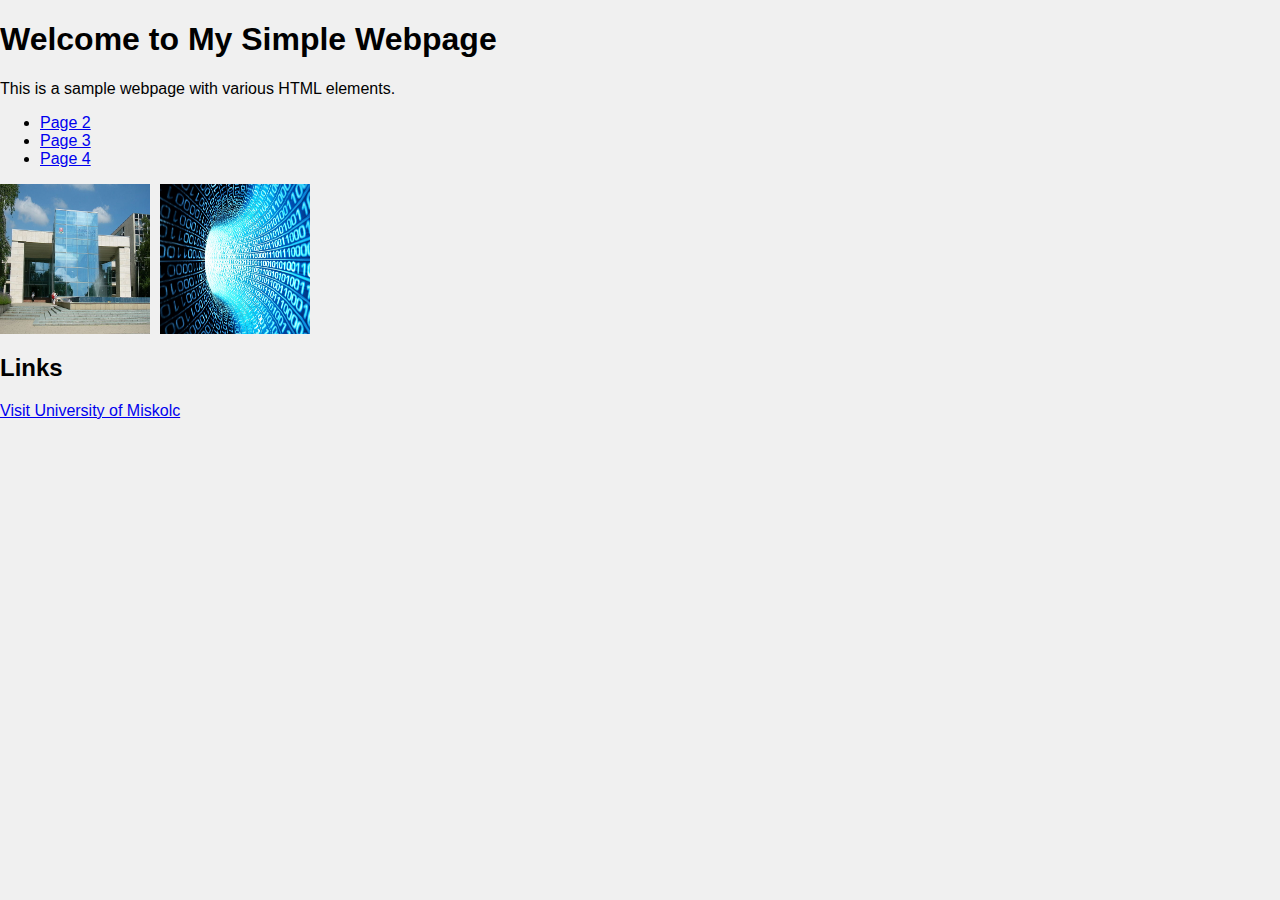
<file: final-task-WT/index.html>
<!DOCTYPE html>
<html lang="en">
<head>
    <meta charset="UTF-8">
    <title>My Simple Webpage</title>
    <link rel="stylesheet" href="styles.css"> <!-- Enlace al archivo CSS -->
    <style>
        /* Estilos para las imágenes */
        .image-container {
            display: flex;
        }
        .image-container img {
            width: 150px; /* Tamaño cuadrado deseado */
            height: 150px; /* Tamaño cuadrado deseado */
            margin-right: 10px; /* Espacio entre las imágenes */
        }
    </style>
</head>
<body>
    <h1>Welcome to My Simple Webpage</h1>
    <p>This is a sample webpage with various HTML elements.</p>
    <!-- Barra de navegación -->
    <ul class="navbar">
        <li><a href="page2.html">Page 2</a></li>
        <li><a href="page3.html">Page 3</a></li>
        <li><a href="page4.html">Page 4</a></li>
    </ul>
    <!-- Imágenes cuadradas en una misma línea -->
    <div class="image-container">
        <img src="image1.jpg" alt="Image 1">
        <img src="image2.jpg" alt="Image 2">
    </div>

        <h2>Links</h2>
        <a href="https://www.uni-miskolc.hu/en">Visit University of Miskolc</a>

    </div>

</body>
</html>
</file>
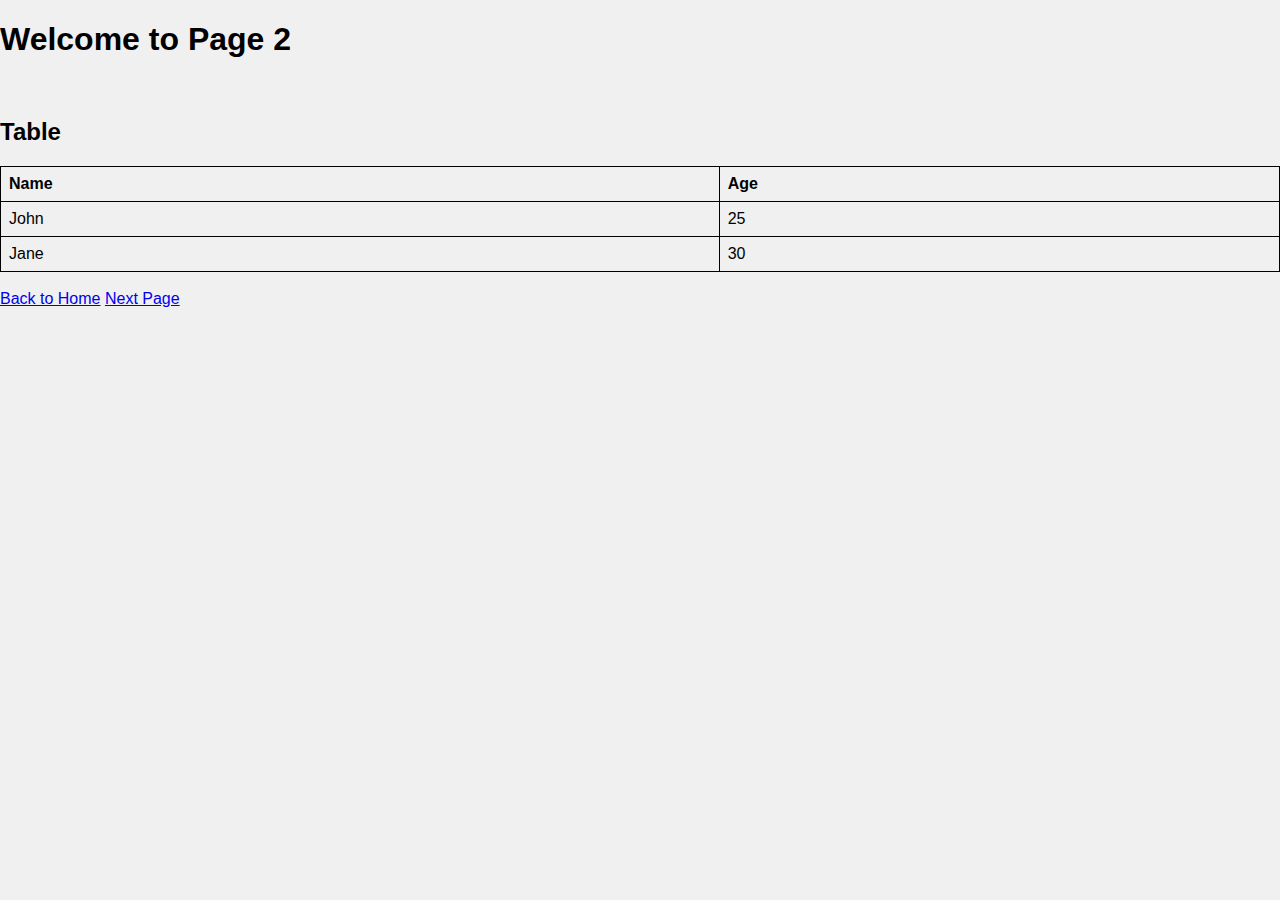
<file: final-task-WT/page2.html>
<!DOCTYPE html>
<html lang="en">
<head>
    <meta charset="UTF-8">
    <title>Page 2</title>
    <link rel="stylesheet" href="styles.css">
</head>
<body>
    <h1>Welcome to Page 2</h1><br>
    <h2>Table</h2>
    <table>
        <tr>
            <th>Name</th>
            <th>Age</th>
        </tr>
        <tr>
            <td>John</td>
            <td>25</td>
        </tr>
        <tr>
            <td>Jane</td>
            <td>30</td>
        </tr>
    </table>
    <br>
    <a href="index.html">Back to Home</a>
    <a href="page3.html">Next Page</a>

</body>
</html>
</file>
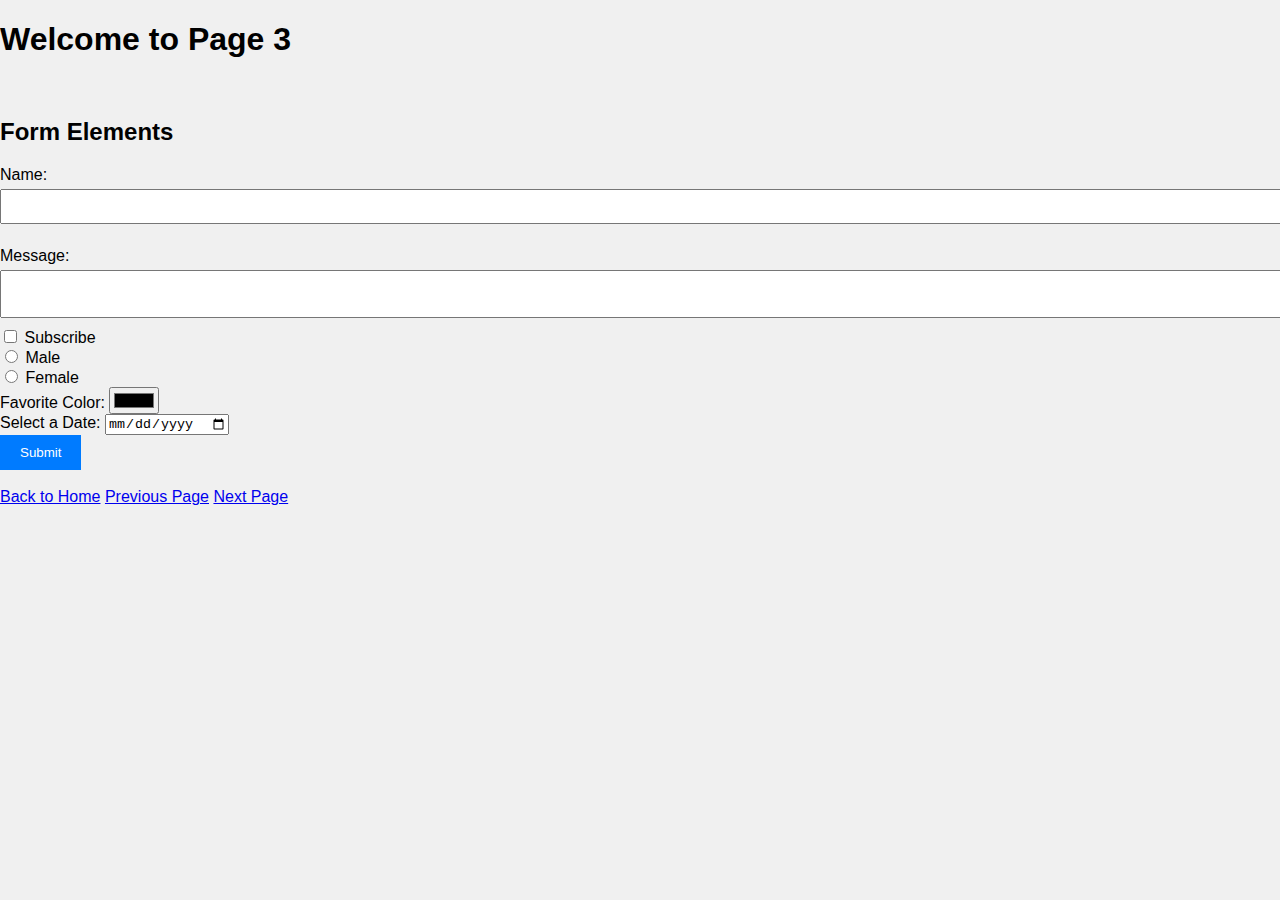
<file: final-task-WT/page3.html>
<!DOCTYPE html>
<html lang="en">
<head>
    <meta charset="UTF-8">
    <title>Page 3</title>
    <link rel="stylesheet" href="styles.css">
</head>
<body>
    <h1>Welcome to Page 3</h1><br>
    <h2>Form Elements</h2>
    <form>
        <label for="name">Name:</label>
        <input type="text" id="name" name="name"><br><br>
        
        <label for="message">Message:</label>
        <textarea id="message" name="message"></textarea><br>
        
        <input type="checkbox" id="subscribe" name="subscribe">
        <label for="subscribe">Subscribe</label><br>
        
        <input type="radio" id="male" name="gender" value="male">
        <label for="male">Male</label><br>
        
        <input type="radio" id="female" name="gender" value="female">
        <label for="female">Female</label><br>
        
        <label for="color">Favorite Color:</label>
        <input type="color" id="color" name="color"><br>
        
        <label for="date">Select a Date:</label>
        <input type="date" id="date" name="date"><br>
        
        <button type="submit">Submit</button>
    </form>
    <br>
    <a href="index.html">Back to Home</a>
    <a href="page2.html">Previous Page</a>
    <a href="page4.html">Next Page</a>

</body>
</html>
</file>
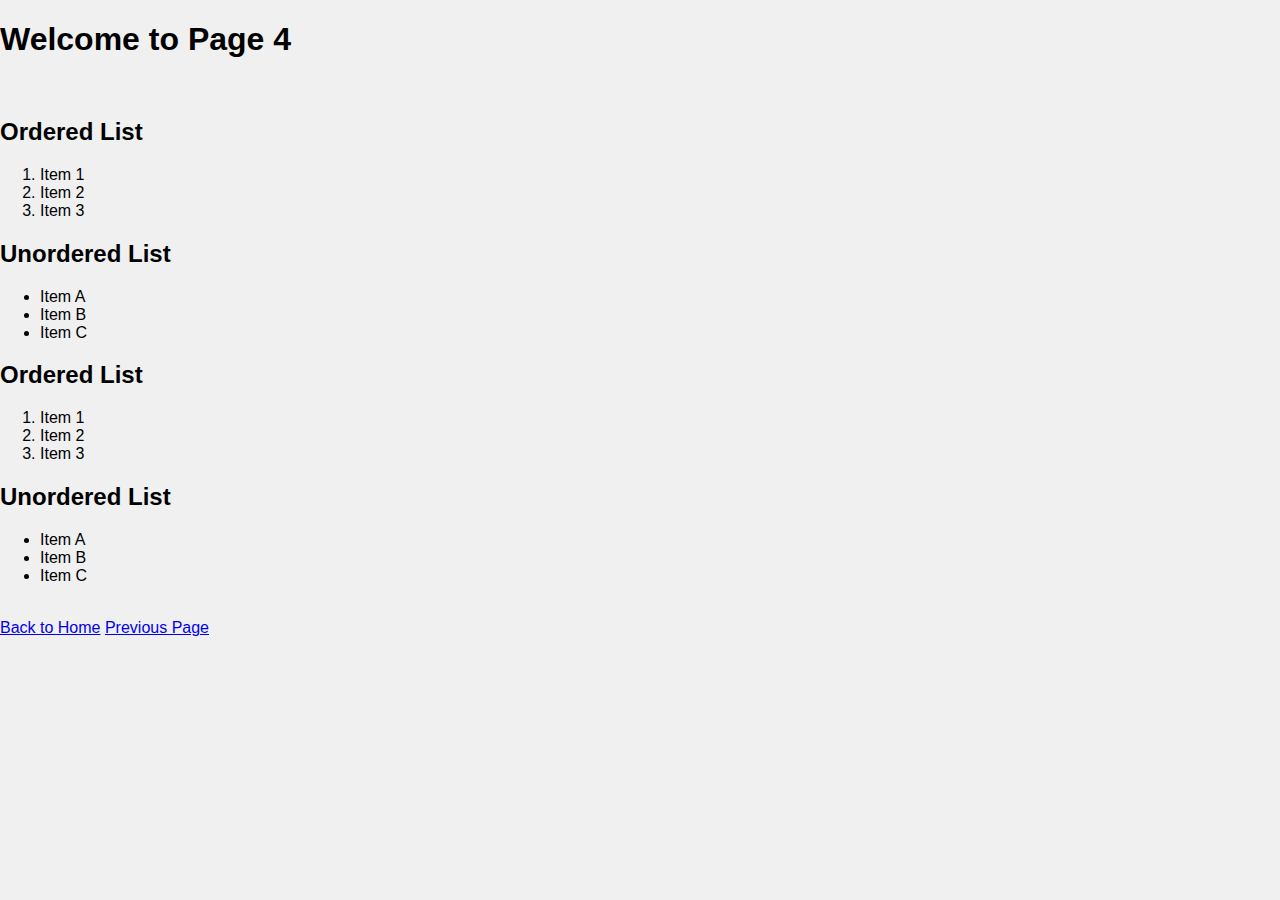
<file: final-task-WT/page4.html>
<!DOCTYPE html>
<html lang="en">
<head>
    <meta charset="UTF-8">
    <title>Page 4</title>
    <link rel="stylesheet" href="styles.css">
</head>
<body>
    <h1>Welcome to Page 4</h1><br>
    <h2>Ordered List</h2>
    <ol>
        <li>Item 1</li>
        <li>Item 2</li>
        <li>Item 3</li>
    </ol>
    
    <h2>Unordered List</h2>
    <ul>
        <li>Item A</li>
        <li>Item B</li>
        <li>Item C</li>
    </ul>
            <h2>Ordered List</h2>
        <ol>
            <li>Item 1</li>
            <li>Item 2</li>
            <li>Item 3</li>
        </ol>
        
        <h2>Unordered List</h2>
        <ul>
            <li>Item A</li>
            <li>Item B</li>
            <li>Item C</li>
        </ul>
        <br>
    <a href="index.html">Back to Home</a>
    <a href="page3.html">Previous Page</a>

</body>
</html>
</file>
<file: final-task-WT/styles.css>
body {
    background-color: #f0f0f0;
    font-family: Arial, sans-serif;
    margin: 0;
    padding: 0;
}

#content {
    margin: 20px;
    background-color: #fff;
    padding: 20px;
    border: 1px solid #ccc;
}

table {
    border-collapse: collapse;
    width: 100%;
}

table, th, td {
    border: 1px solid #000;
}

th, td {
    padding: 8px;
    text-align: left;
}

img {
    max-width: 100%;
    height: auto;
}

form {
    margin-top: 10px;
}

input[type="text"], textarea {
    width: 100%;
    padding: 8px;
    margin: 5px 0;
}

button {
    background-color: #007bff;
    color: #fff;
    padding: 10px 20px;
    border: none;
    cursor: pointer;
}

button:hover {
    background-color: #0056b3;
}
</file>
